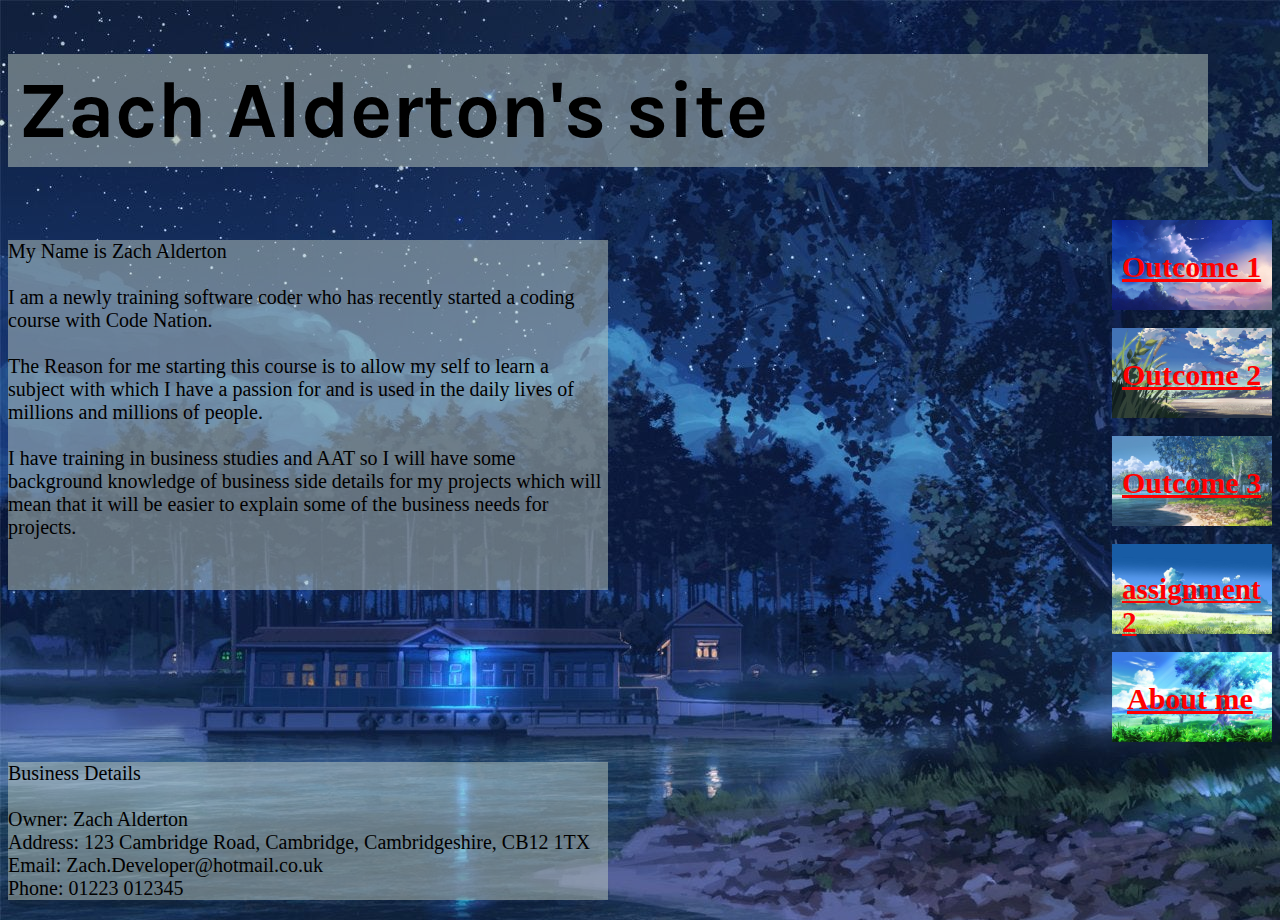
<file: index.html>
<!DOCTYPE html>
<html lang="en">
<head>
    <meta charset="UTF-8">
    <link href="https://fonts.googleapis.com/css?family=Karla&display=swap" rel="stylesheet">
<link rel="stylesheet" type="text/css" href="main.css">

    <title>About Me</title>
</head>
<body>
    <h1 id="mainTitle">Zach Alderton's site</h1>

<div class ="page">
    <p class="textboxAbout">My Name is Zach Alderton
            <br><br>
            I am a newly training software coder who has recently started a coding course with Code 	Nation.
            <br><br>
            The Reason for me starting this course is to allow my self to learn a subject with which I have a passion for and is used in the daily lives of millions and millions of people.
            <br><br>
            I have training in business studies and AAT so I will have some background knowledge of business side details for my projects which will mean that it will be easier to explain some of the business needs for projects.</p>
<br>

    <div class ="buttons">    
        <div class="outcome1">
            <p><b><a href="outcome1.html"> Outcome 1</a>
            </b>
            </p>
        </div>
    <br>
        <div class="outcome2">
            <p><b><a href="outcome2.html"> Outcome 2</a></b></p>
        </div>
        <br>
        <div class="outcome3">
            <p><b><a href="outcome3.html"> Outcome 3</a></b></p>
        </div>
        <br>
        <div class="Assignment2">
                <p><b><a href="assignment2.html"> assignment 2</a></b></p>
        </div>
    <br>
        <div class="aboutMe">
            <p class= "middleText"><b><a href="index.html">About me</a></b></p>
        </div>
    </div>
</div>
<div class="businessDetails">
        <p>Business Details
            <br><br>
            Owner: Zach Alderton
            <br>Address: 123 Cambridge Road, Cambridge, Cambridgeshire, CB12 1TX
            <br>Email: Zach.Developer@hotmail.co.uk
            <br>Phone: 01223 012345
        </p>
    </div>



</body>
</html>
</file>
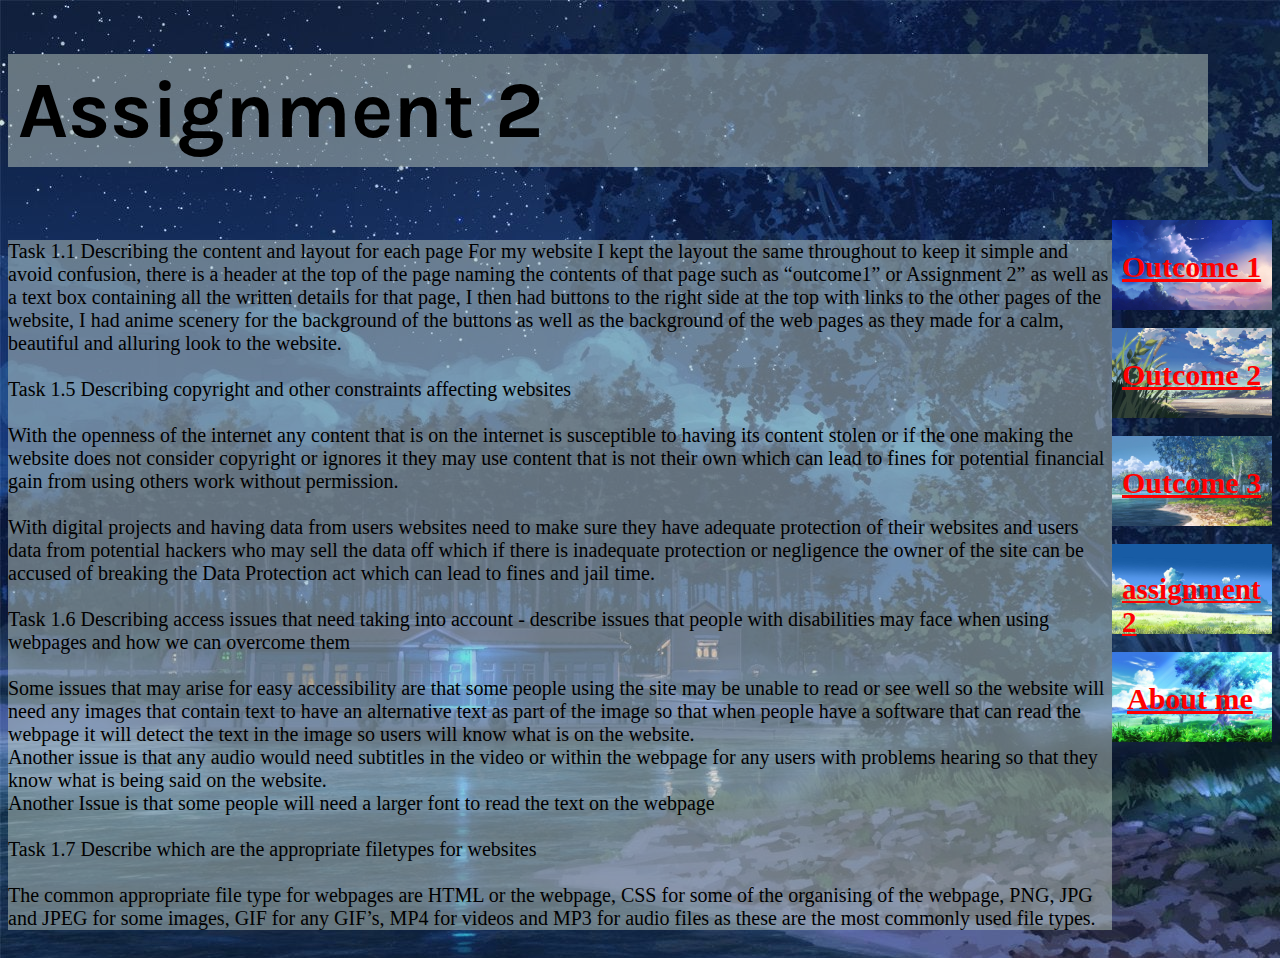
<file: assignment2.html>
<!DOCTYPE html>
<html lang="en">
<head>
    <meta charset="UTF-8">
    <link href="https://fonts.googleapis.com/css?family=Karla&display=swap" rel="stylesheet">
<link rel="stylesheet" type="text/css" href="main.css">

    <title>Assignment 2</title>
</head>
<body>
    <h1 id="mainTitle">Assignment 2</h1>

<div class ="page">
    <p class="textbox">Task 1.1 Describing the content and layout for each page 

            For my website I kept the layout the same throughout to keep it simple and avoid confusion, there is a header at the top of the page naming the contents of that page such as “outcome1” or Assignment 2” as well as a text box containing all the written details for that page, I then had buttons to the right side at the top with links to the other pages of the website, I had anime scenery for the background of the buttons as well as the background of the web pages as they made for a calm, beautiful and alluring look to the website.
            <br><br>
            Task 1.5 Describing copyright and other constraints affecting websites
            <br><br>
            With the openness of the internet any content that is on the internet is susceptible to having its content stolen or if the one making the website does not consider copyright or ignores it they may use content that is not their own which can lead to fines for potential financial gain from using others work without permission.
            <br><br>
            With digital projects and having data from users websites need to make sure they have adequate protection of their websites and users data from potential hackers who may sell the data off which if there is inadequate protection or negligence the owner of the site can be accused of breaking the Data Protection act which can lead to fines and jail time.
            <br><br>
            Task 1.6 Describing access issues that need taking into account - describe issues that people with disabilities may face when using webpages and how we can overcome them
            <br><br>
            Some issues that may arise for easy accessibility are that some people using the site may be unable to read or see well so the website will need any images that contain text to have an alternative text as part of the image so that when people have a software that can read the webpage it will detect the text in the image so users will know what is on the website.
            <br>Another issue is that any audio would need subtitles in the video or within the webpage for any users with problems hearing so that they know what is being said on the website.
            <br>Another Issue is that some people will need a larger font to read the text on the webpage
            <br><br>
            Task 1.7 Describe which are the appropriate filetypes for websites
            <br><br>
            The common appropriate file type for webpages are HTML or the webpage, CSS for some of the organising of the webpage, PNG, JPG and JPEG for some images, GIF for any GIF’s, MP4 for videos and MP3 for audio files as these are the most commonly used file types.
            </p>
<br>
    <div class ="buttons">    
        <div class="outcome1">
            <p><b><a href="outcome1.html"> Outcome 1</a>
            </b>
            </p>
        </div>
    <br>
        <div class="outcome2">
            <p><b><a href="outcome2.html"> Outcome 2</a></b></p>
        </div>
        <br>
        <div class="outcome3">
            <p><b><a href="outcome3.html"> Outcome 3</a></b></p>
        </div>
        <br>
        <div class="Assignment2">
                <p><b><a href="assignment2.html"> assignment 2</a></b></p>
        </div>
    <br>
        <div class="aboutMe">
       <p class= "middleText"><b><a href="index.html">About me</a></b></p>
        </div>
    </div>
</div>



</body>
</html>
</file>
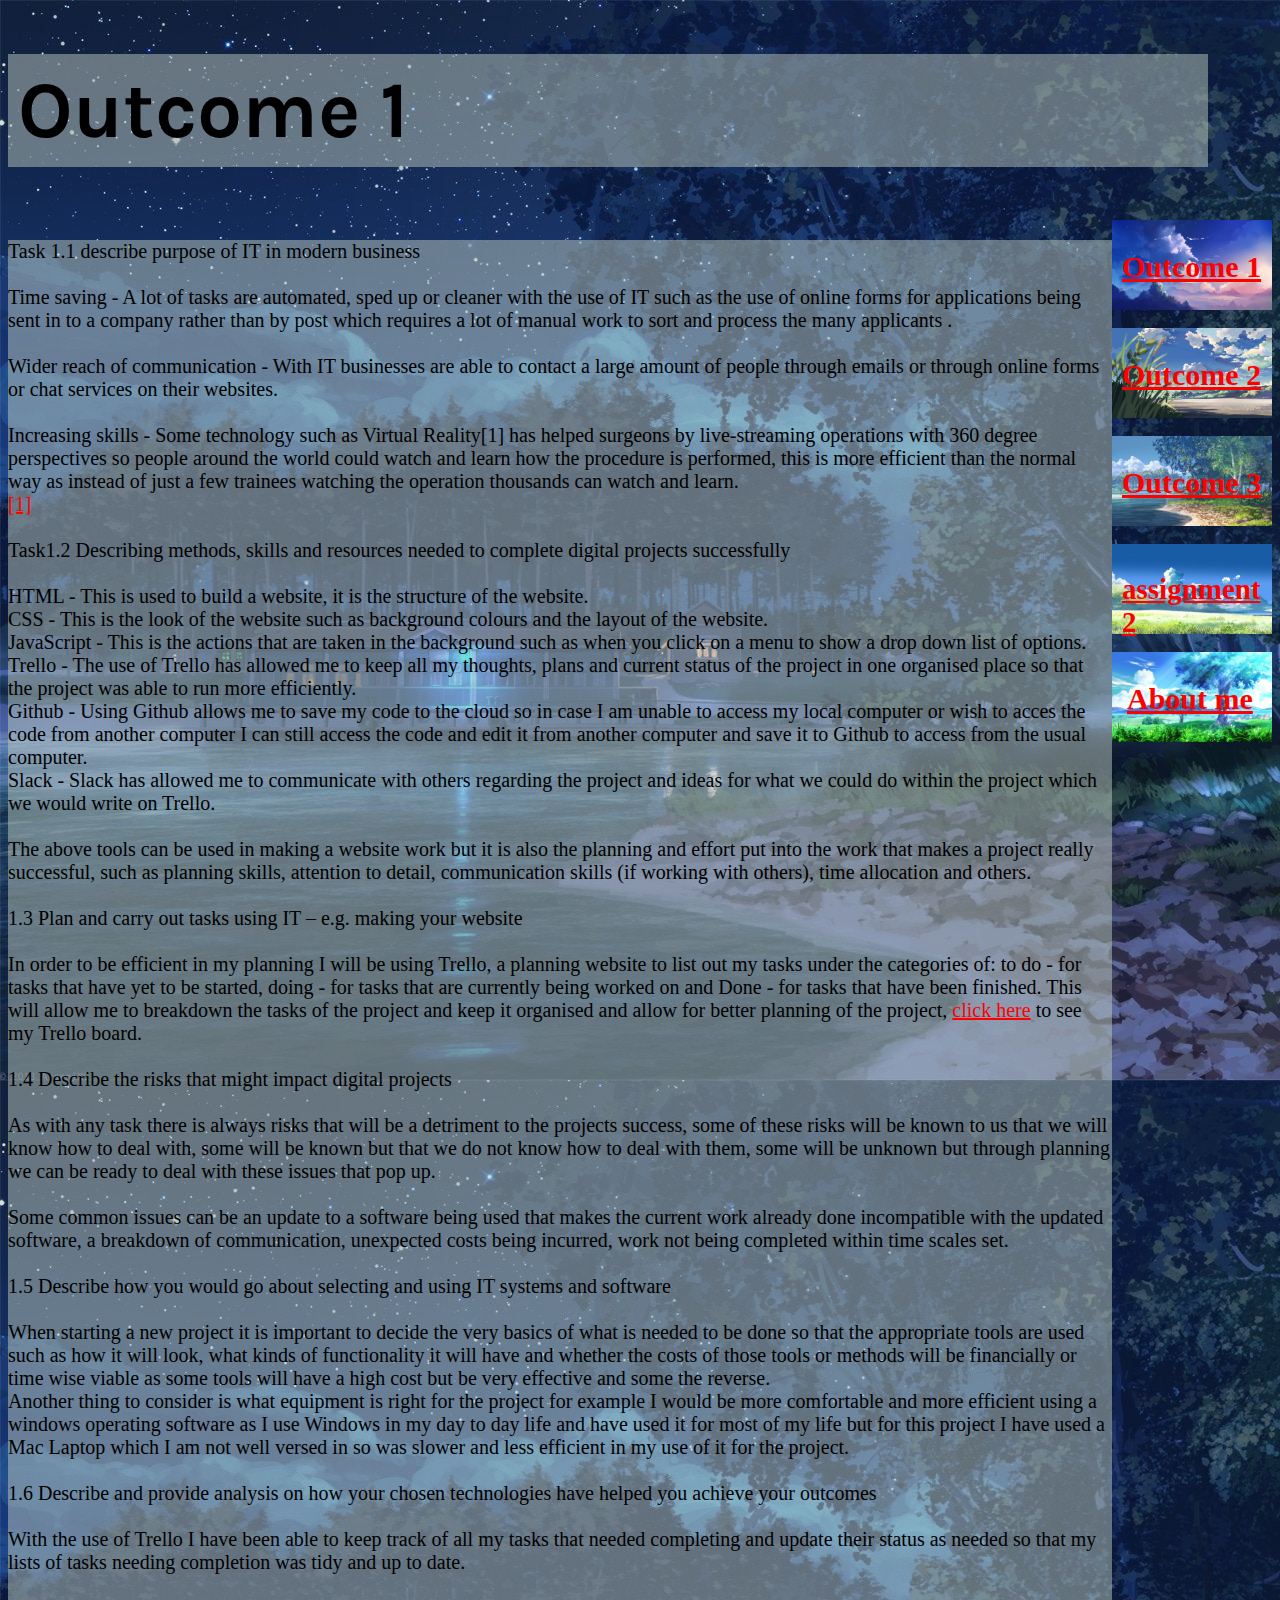
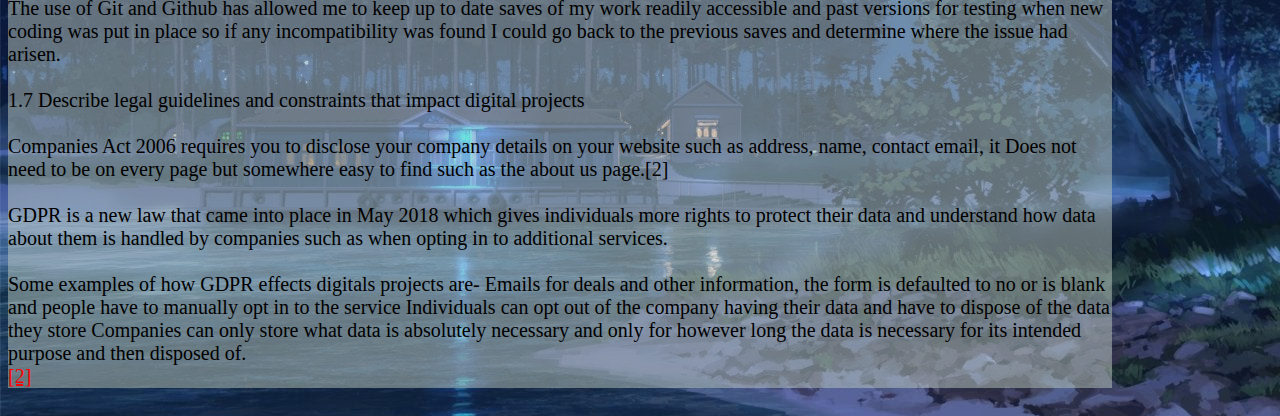
<file: outcome1.html>
<!DOCTYPE html>
<html lang="en">
<head>
    <meta charset="UTF-8">
    <link href="https://fonts.googleapis.com/css?family=Karla&display=swap" rel="stylesheet">
    <link rel="stylesheet" type="text/css" href="main.css">

    <title>Outcome1</title>
</head>
<body>
        <h1 id="mainTitle">Outcome 1</h1>

        <div class ="page">
        <p class="textbox">Task 1.1 describe purpose of IT in modern business

            <br>  <br>  
            Time saving - A lot of tasks are automated, sped up or cleaner with the use of IT such as the use of online forms for applications being sent in to a company rather than by post which requires a lot of manual work to sort and process the many applicants .
                <br><br>
                Wider reach of communication - With IT businesses are able to contact a large amount of people through emails or through online forms or chat services on their websites.
                <br><br>
                Increasing skills - Some technology such as Virtual Reality[1] has helped surgeons by live-streaming operations with 360 degree perspectives so people around the world could watch and learn how the procedure is performed, this is more efficient than the normal way as instead of just a few trainees watching the operation thousands can watch and learn.
                <br><a href= https://www.standard.co.uk/futurelondon/health/virtual-reality-in-surgery-a3998166.html>[1]</a>
                <br><br>
                Task1.2 Describing methods, skills and resources needed to complete digital projects successfully
                <br><br>
                HTML - This is used to build a website, it is the structure of the website.<br>
                CSS - This is the look of the website such as background colours and the layout of the website.<br>
                JavaScript - This is the actions that are taken in the background such as when you click on a menu to show a drop down list of options.<br>
                Trello - The use of Trello has allowed me to keep all my thoughts, plans and current status of the project in one organised place so that the project was able to run more efficiently.<br>
                Github - Using Github allows me to save my code to the cloud so in case I am unable to access my local computer or wish to acces the code from another computer I can still access the code and edit it from another computer and save it to Github to access from the usual computer.<br>
                Slack - Slack has allowed me to communicate with others regarding the project and ideas for what we could do within the project which we would write on Trello.
                <br><br>
                The above tools can be used in making a website work but it is also the planning and effort put into the work that makes a project really successful, such as planning skills, attention to detail, communication skills (if working with others), time allocation and others.
                <br><br>
                1.3 Plan and carry out tasks using IT – e.g. making your website
                <br><br>
                In order to be efficient in my planning I will be using Trello, a planning website to list out my tasks under the categories of: to do - for tasks that have yet to be started, doing - for tasks that are currently being worked on and Done - for tasks that have been finished.
                This will allow me to breakdown the tasks of the project and keep it organised and allow for better planning of the project, <a href=https://trello.com/b/Yv2q6gMa/coding-course>click here</a> to see my Trello board.
                <br><br>
                1.4 Describe the risks that might impact digital projects
                <br><br>
                As with any task there is always risks that will be a detriment to the projects success, some of these risks will be known to us that we will know how to deal with, some will be known but that we do not know how to deal with them, some will be unknown but through planning we can be ready to deal with these issues that pop up.
                <br><br>
                Some common issues can be an update to a software being used that makes the current work already done incompatible with the updated software, a breakdown of communication, unexpected costs being incurred, work not being completed within time scales set.
                <br><br>
                1.5 Describe how you would go about selecting and using IT systems and software
                <br><br>
                When starting a new project it is important to decide the very basics of what is needed to be done so that the appropriate tools are used such as how it will look, what kinds of functionality it will have and whether the costs of those tools or methods will be financially or time wise viable as some tools will have a high cost but be very effective and some the reverse.
                <br>Another thing to consider is what equipment is right for the project for example I would be more comfortable and more efficient using a windows operating software as I use Windows in my day to day life and have used it for most of my life but for this project I have used a Mac Laptop which I am not well versed in so was slower and less efficient in my use of it for the project.
                <br><br>
                1.6 Describe and provide analysis on how your chosen technologies have helped you achieve your outcomes
                <br><br>
                With the use of Trello I have been able to keep track of all my tasks that needed completing and update their status as needed so that my lists of tasks needing completion was tidy and up to date.
                <br><br>
                The use of Git and Github has allowed me to keep up to date saves of my work readily accessible and past versions for testing when new coding was put in place so if any incompatibility was found I could go back to the previous saves and determine where the issue had arisen.
                <br><br>
                1.7 Describe legal guidelines and constraints that impact digital projects
                <br><br>
                Companies Act 2006 requires you to disclose your company details on your website such as address, name, contact email, it Does not need to be on every page but somewhere easy to find such as the about us page.[2]
                <br><br>
                GDPR is a new law that came into place in May 2018 which gives individuals more rights to protect their data and understand how data about them is handled by companies such as when opting in to additional services.
                <br><br>
                Some examples of how GDPR effects digitals projects are- 
                Emails for deals and other information, the form is defaulted to no or is blank and people have to manually opt in to the service
                Individuals can opt out of the company having their data and have to dispose of the data they store
                Companies can only store what data is absolutely necessary and only for however long the data is necessary for its intended purpose and then disposed of.
                <br><a href= https://www.hallaminternet.com/internet-marketing-and-the-law-legal-issues-affecting-you-and-your-website> [2] </a></p>  
    <br>
        <div class ="buttons">    
            <div class="outcome1">
                <p><b><a href="outcome1.html"> Outcome 1</a>
                </b>
                </p>
            </div>
        <br>
            <div class="outcome2">
                <p><b><a href="outcome2.html"> Outcome 2</a></b></p>
            </div>
            <br>
            <div class="outcome3">
                    <p><b><a href="outcome3.html"> Outcome 3</a></b></p>
                </div>
                <br>
                <div class="Assignment2">
                        <p><b><a href="assignment2.html"> assignment 2</a></b></p>
                </div>
            <br>
            <div class="aboutMe">
           <p class= "middleText"><b><a href="index.html">About me</a></b></p>
            </div>
        </div>
    </div>
    
    
    
    </body>
    </html>
</file>
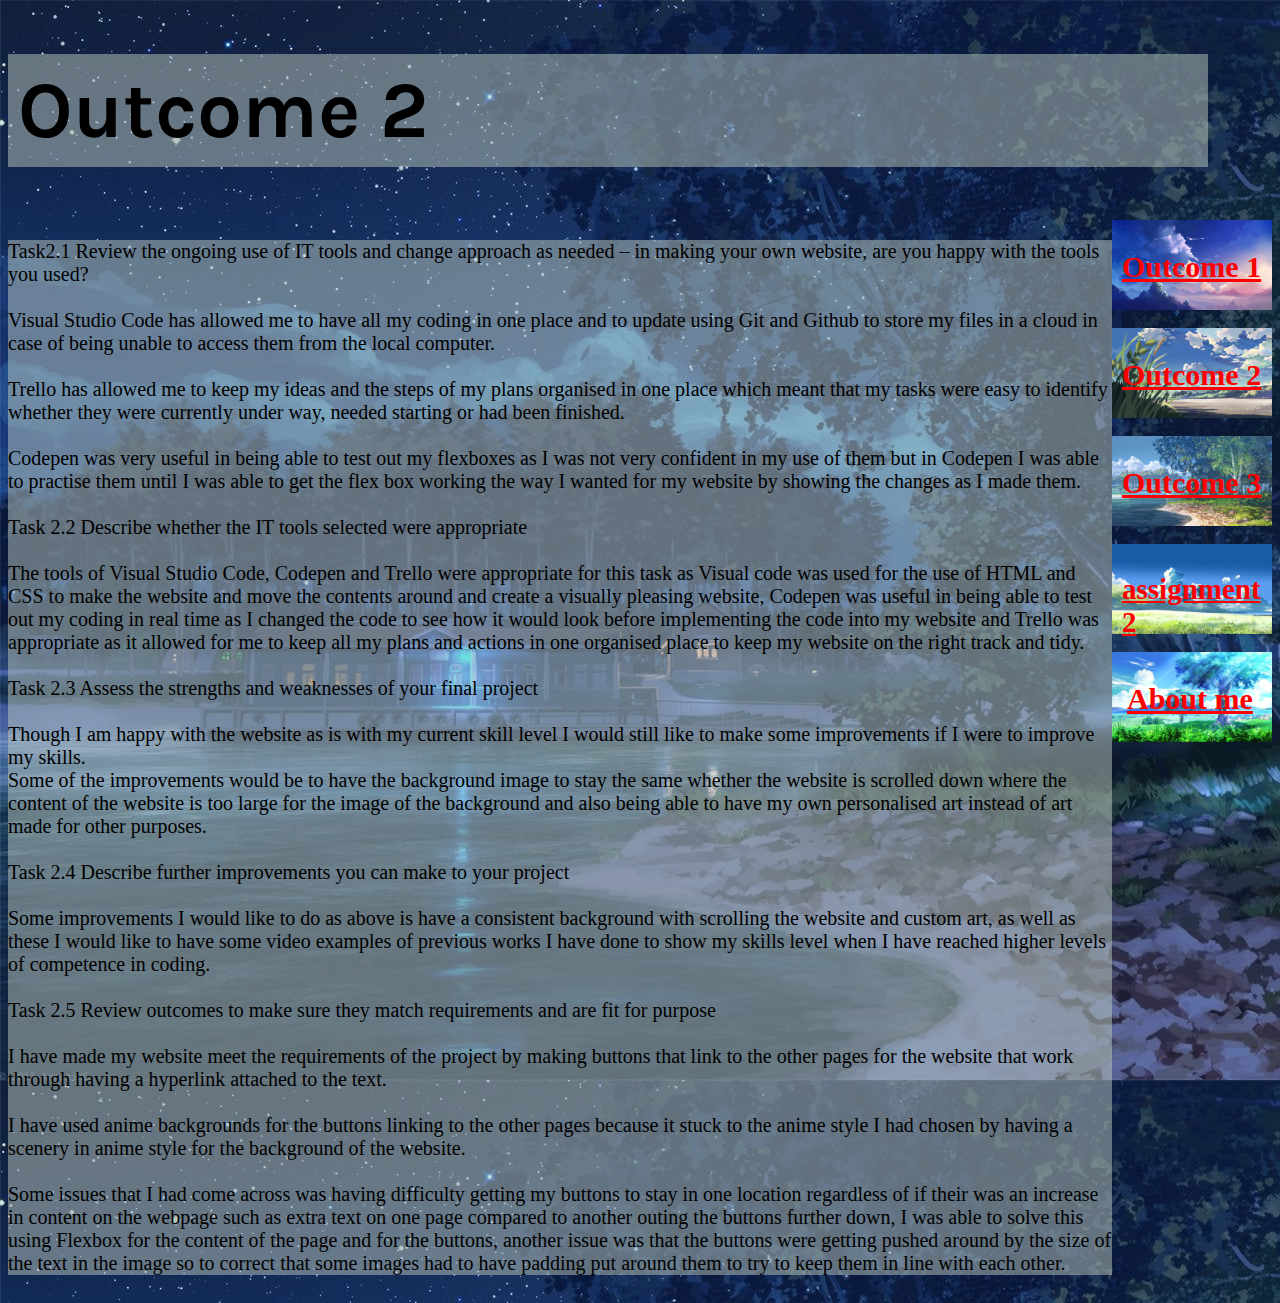
<file: outcome2.html>
<!DOCTYPE html>
<html lang="en">
<head>
    <meta charset="UTF-8">
    <link href="https://fonts.googleapis.com/css?family=Karla&display=swap" rel="stylesheet">
    <link rel="stylesheet" type="text/css" href="main.css">

    <title>Outcome2</title>
</head>
<body>
        <h1 id="mainTitle">Outcome 2</h1>

        <div class ="page">
        <p class="textbox">Task2.1 Review the ongoing use of IT tools and change approach as needed – in making your own website, are you happy with the tools you used? 
            <br><br>
                Visual Studio Code has allowed me to have all my coding in one place and to update using Git and Github to store my files in a cloud in case of being unable to access them from the local computer.
                <br><br>
                Trello has allowed me to keep my ideas and the steps of my plans organised in one place which meant that my tasks were easy to identify whether they were currently under way, needed starting or had been finished.
                <br><br>
                Codepen was very useful in being able to test out my flexboxes as I was not very confident in my use of them but in Codepen I was able to practise them until I was able to get the flex box working the way I wanted for my website by showing the changes as I made them.
                <br><br>
                Task 2.2 Describe whether the IT tools selected were appropriate
                <br><br>
                The tools of Visual Studio Code, Codepen and Trello were appropriate for this task as Visual code was used for the use of HTML and CSS to make the website and move the contents around and create a visually pleasing website, Codepen was useful in being able to test out my coding in real time as I changed the code to see how it would look before implementing the code into my website and Trello was appropriate as it allowed for me to keep all my plans and actions in one organised place to keep my website on the right track and tidy.
                <br><br>
                Task 2.3 Assess the strengths and weaknesses of your final project 
                <br><br>
                Though I am happy with the website as is with my current skill level I would still like to make some improvements if I were to improve my skills.
                <br>Some of the improvements would be to have the background image to stay the same whether the website is scrolled down where the content of the website is too large for the image of the background and also being able to have my own personalised art instead of art made for other purposes.
                <br><br>
                Task 2.4 Describe further improvements you can make to your project
                <br><br>
                Some improvements I would like to do as above is have a consistent background with scrolling the website and custom art, as well as these I would like to have some video examples of previous works I have done to show my skills level when I have reached higher levels of competence in coding.
                <br><br>
                Task 2.5 Review outcomes to make sure they match requirements and are fit for purpose 
                <br><br>
                I have made my website meet the requirements of the project by making buttons that link to the other pages for the website that work through having a hyperlink attached to the text.
                <br><br>I have used anime backgrounds for the buttons linking to the other pages because it stuck to the anime style I had chosen by having a scenery in anime style for the background of the website.
                <br><br>Some issues that I had come across was having difficulty getting my buttons to stay in one location regardless of if their was an increase in content on the webpage such as extra text on one page compared to another outing the buttons further down, I was able to solve this using Flexbox for the content of the page and for the buttons, another issue was that the buttons were getting pushed around by the size of the text in the image so to correct that some images had to have padding put around them to try to keep them in line with each other.</p>
    <br>
        <div class ="buttons">    
            <div class="outcome1">
                <p><b><a href="outcome1.html"> Outcome 1</a>
                </b>
                </p>
            </div>
        <br>
            <div class="outcome2">
                <p><b><a href="outcome2.html"> Outcome 2</a></b></p>
            </div>
            <br>
            <div class="outcome3">
                    <p><b><a href="outcome3.html"> Outcome 3</a></b></p>
                </div>
                <br>
                <div class="Assignment2">
                        <p><b><a href="assignment2.html"> assignment 2</a></b></p>
                </div>
            <br>
            <div class="aboutMe">
            <p class= "middleText"><b><a href="index.html">About me</a></b></p>
            </div>
        </div>
    </div>
    
    
    
    </body>
    </html>
</file>
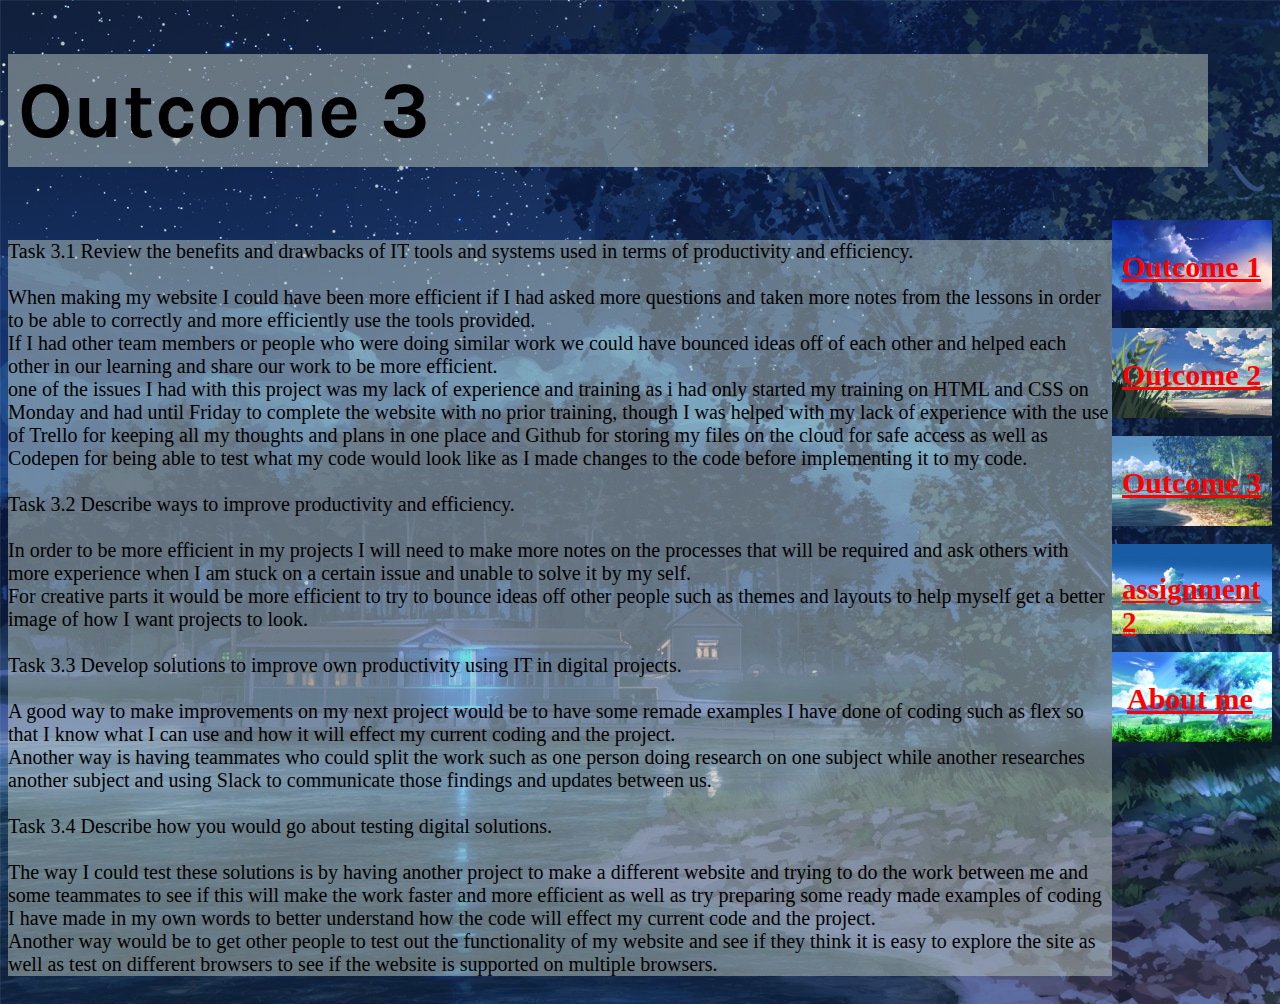
<file: outcome3.html>
<!DOCTYPE html>
<html lang="en">
<head>
    <meta charset="UTF-8">
    <link href="https://fonts.googleapis.com/css?family=Karla&display=swap" rel="stylesheet">
<link rel="stylesheet" type="text/css" href="main.css">

    <title>Outcome 3</title>
</head>
<body>
    <h1 id="mainTitle">Outcome 3</h1>

<div class ="page">
    <p class="textbox">Task 3.1 Review the benefits and drawbacks of IT tools and systems used in terms of productivity and efficiency.
        <br><br>
            When making my website I could have been more efficient if I had asked more questions and taken more notes from the lessons in order to be able to correctly and more efficiently use the tools provided.
            <br>If I had other team members or people who were doing similar work we could have bounced ideas off of each other and helped each other in our learning and share our work to be more efficient.
            <br>one of the issues I had with this project was my lack of experience and training as i had only started my training on HTML and CSS on Monday and had until Friday to complete the website with no prior training, though I was helped with my lack of experience with the use of Trello for keeping all my thoughts and plans in one place and Github for storing my files on the cloud for safe access as well as Codepen for being able to test what my code would look like as I made changes to the code before implementing it to my code.
            <br><br>
            Task 3.2 Describe ways to improve productivity and efficiency.
            <br><br>
            In order to be more efficient in my projects I will need to make more notes on the processes that will be required and ask others with more experience when I am stuck on a certain issue and unable to solve it by my self.
            <br>For creative parts it would be more efficient to try to bounce ideas off other people such as themes and layouts to help myself get a better image of how I want projects to look.
            <br><br>
            Task 3.3 Develop solutions to improve own productivity using IT in digital projects.
            <br><br>
            A good way to make improvements on my next project would be to have some remade examples I have done of coding such as flex so that I know what I can use and how it will effect my current coding and the project.
            <br>Another way is having teammates who could split the work such as one person doing research on one subject while another researches another subject and using Slack to communicate those findings and updates between us.
            <br><br>
            Task 3.4 Describe how you would go about testing digital solutions.
            <br><br>
            The way I could test these solutions is by having another project to make a different website and trying to do the work between me and some teammates to see if this will make the work faster and more efficient as well as try preparing some ready made examples of coding I have made in my own words to better understand how the code will effect my current code and the project.<br>
            Another way would be to get other people to test out the functionality of my website and see if they think it is easy to explore the site as well as test on different browsers to see if the website is supported on multiple browsers.</p>
<br>
    <div class ="buttons">    
        <div class="outcome1">
            <p><b><a href="outcome1.html"> Outcome 1</a>
            </b>
            </p>
        </div>
    <br>
        <div class="outcome2">
            <p><b><a href="outcome2.html"> Outcome 2</a></b></p>
        </div>
        <br>
        <div class="outcome3">
            <p><b><a href="outcome3.html"> Outcome 3</a></b></p>
        </div>
        <br>
        <div class="Assignment2">
                <p><b><a href="assignment2.html"> assignment 2</a></b></p>
        </div>
    <br>
        <div class="aboutMe">
        <p class= "middleText"><b><a href="index.html">About me</a></b></p>
        </div>
    </div>
</div>



</body>
</html>
</file>
<file: main.css>
body {
    background-image: url("images/button5Background.jpg");
    background-color: aqua;
}
.page {
    display: flex;
    justify-content: space-between;
}
.textboxAbout {
    background-color: rgba(187, 202, 191, 0.5);
    font-size: 20px;
    width: 600px;
    height: 350px;
}
.textbox {
    background-color: rgba(187, 202, 191, 0.5);
    font-size: 20px;
    width: 1200px;
}
.businessDetails {
    background-color: rgba(187, 202, 191, 0.5);
    font-size: 20px;
    width: 600px;
}
#mainTitle {
    font-family: 'karla', sans-serif;
    font-size: 80px;
    background-color: rgba(187, 202, 191,0.5);
    box-sizing: border-box;
    padding: 10px 10px 10px 10px;
    width: 1200px;

}
.outcome1 {
    background-image: url("images/button2Background.jpg");
background-repeat: no-repeat;
    background-size: 160px;
    font-size: 30px;
    height:90px;
    padding-left:10px;
    padding-right:10px;
}

.outcome2{
    background-image: url("images/button3Background.jpg");
    background-repeat: no-repeat;
    background-size: 160px;
    font-size: 30px;
    height:90px;
    padding-left:10px;
    padding-right:10px;
}
.outcome3 {
    background-image: url("images/button1Background.jpg");
    background-repeat: no-repeat;
    background-size: 160px;
    font-size: 30px;
    height:90px;
    padding-left:10px;
    padding-right:10px;
}
.Assignment2 {
    background-image: url("images/button5Background.jpeg");
    background-repeat: no-repeat;
    background-size: 160px;
    font-size: 29px;
    height:90px;
    padding-left:10px;
    width:150px;
}
.aboutMe{background-image: url("images/button4Background.jpg");
    background-repeat: no-repeat;
    background-size: 160px;
    font-size: 30px;
    height:90px;
    width:160px

}

.middleText {
    padding-left: 15px
}

.buttons {
    display: flex;
    justify-content: flex-start;
    flex-direction: column;
}

a:link {
    color:red
}
a:visited {
    color: orange
}
a:hover {
    color: magenta
}
a:active {
    color: blue
}
</file>
